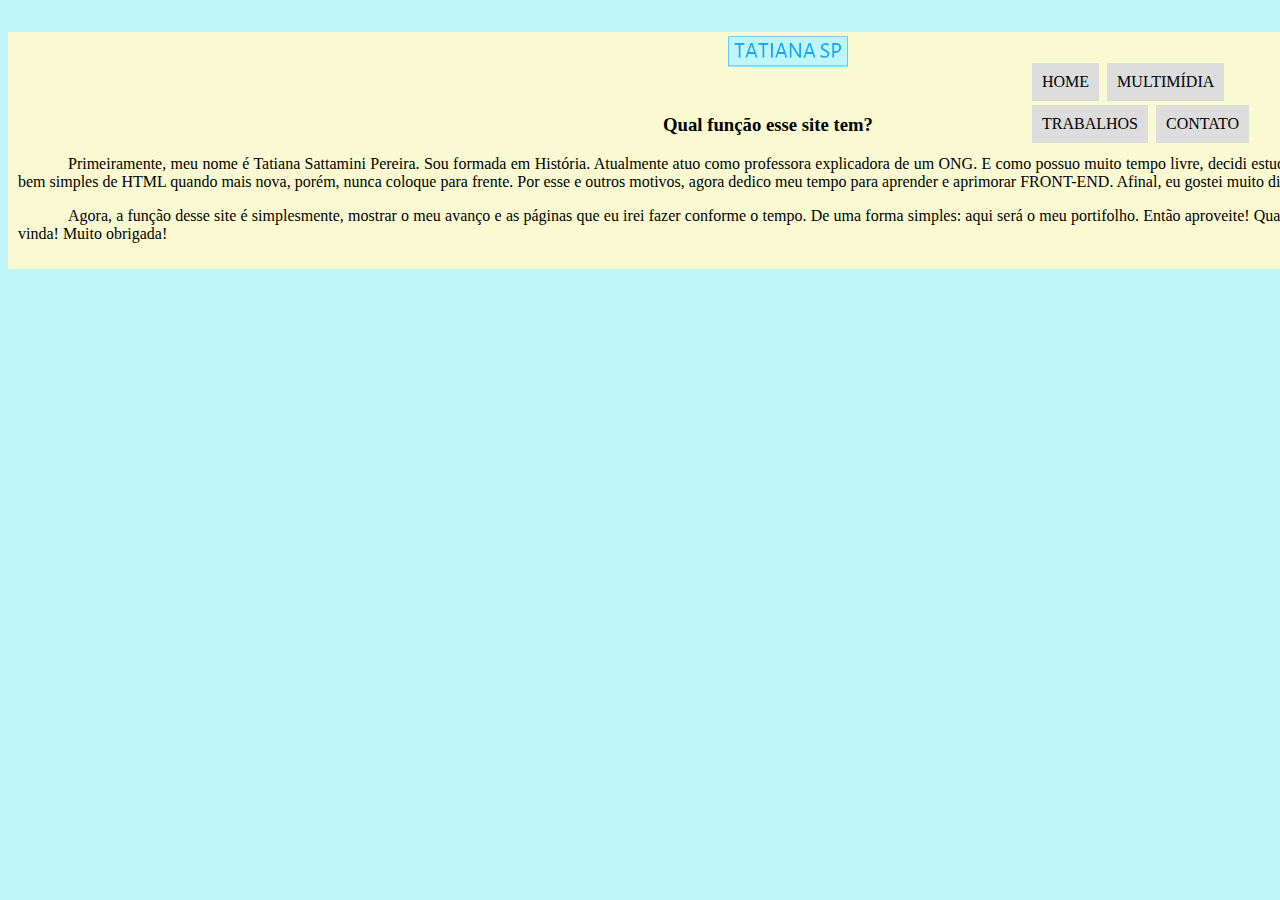
<file: index.html>
<!DOCTYPE html>
<html>
<head>
<meta charset="utf-8"/>
<link rel="stylesheet" type="text/css" href="style.css">
  <title>Tatiana Sp</title>
</head>
<header>
  <figure class="inicio">
          <img src="tatianasp.png" width="120px">
        </figure>
<nav id="menu">
        <h3>Principal Menu</h3>
  <ul type="dico">
    <li><a href="index.html"> Home </a></li> 
    <li><a href="multimidia.html"> Multimídia</a> </li>
    <li><a href="trabalhos.html"> Trabalhos </a> </li>
    <li><a href="contato.html"> Contato</a></li>

  </ul>    
</nav>
</header>

<body>

<div id="interface">
<header id="cabeçalho">

</header>

<br/>
<br/>
<br/>
<h3>Qual função esse site tem?</h3>
<p>Primeiramente, meu nome é Tatiana Sattamini Pereira. Sou formada em História. Atualmente atuo como professora explicadora de um ONG.
E como possuo muito tempo livre, decidi estudar FRONT-END. Eu já fiz um curso bem simples de HTML quando mais nova, porém, nunca coloque
para frente. Por esse e outros motivos, agora dedico meu tempo para aprender e aprimorar FRONT-END. Afinal, eu gostei muito disso!</p>
<p>Agora, a função desse site é simplesmente, mostrar o meu avanço e as páginas que eu irei fazer conforme o tempo. De uma forma simples:
aqui será o meu portifolho. Então aproveite! Qualquer dica e crítica construtiva é bem vinda! Muito obrigada!</p>
</div>
</body>
</html>
</file>
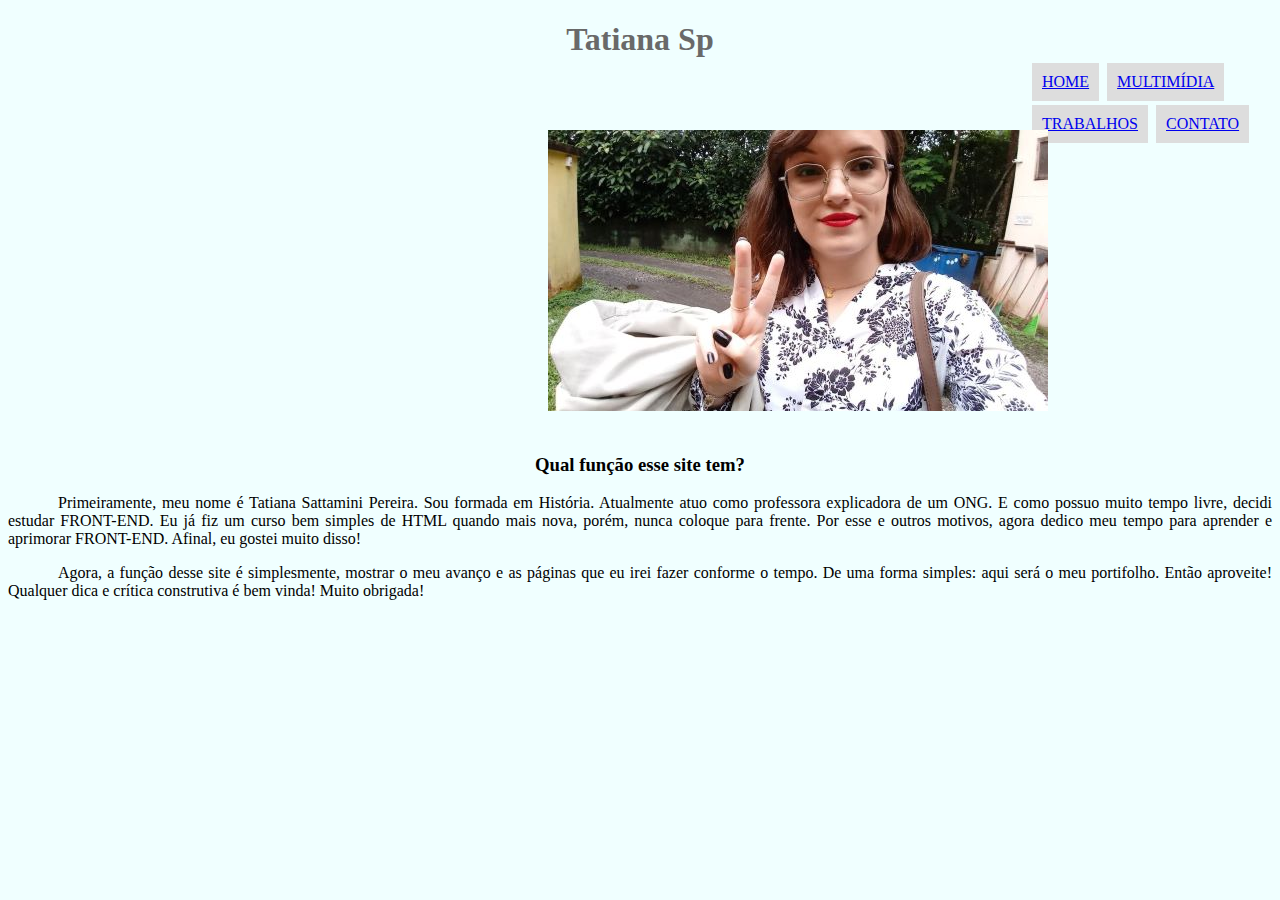
<file: Index.principal/index.html>
<!DOCTYPE html>
<html>
<head>
<meta charset="utf-8"/>
<link rel="stylesheet" type="text/css" href="style.css">
  <title>Tatiana Sp</title>
</head>
<header>
          <h1>Tatiana Sp</h1>
<nav id="menu">
        <h3>Principal Menu</h3>
  <ul type="dico">
    <li><a href="index.html"> Home </a></li> 
    <li><a href="multimidia.html"> Multimídia</a> </li>
    <li><a href="trabalhos.html"> Trabalhos </a> </li>
    <li><a href="contato.html"> Contato</a></li>

  </ul>    
</nav>
</header>

<body>

<div id="interface">
<header id="cabeçalho">
<figure class="foto-legenda">
      <img src="essasoueu-min2.jpg">
          <figcaption> <h2>Olá! Prazer em conhecer você!</h2>
            <h2>Seja Bem-Vindo!</h2>
          </figcaption>
</figure>
</header>
</div>
<br/>
<br/>
<br/>
<h3>Qual função esse site tem?</h3>
<p>Primeiramente, meu nome é Tatiana Sattamini Pereira. Sou formada em História. Atualmente atuo como professora explicadora de um ONG.
E como possuo muito tempo livre, decidi estudar FRONT-END. Eu já fiz um curso bem simples de HTML quando mais nova, porém, nunca coloque
para frente. Por esse e outros motivos, agora dedico meu tempo para aprender e aprimorar FRONT-END. Afinal, eu gostei muito disso!</p>
<p>Agora, a função desse site é simplesmente, mostrar o meu avanço e as páginas que eu irei fazer conforme o tempo. De uma forma simples:
aqui será o meu portifolho. Então aproveite! Qualquer dica e crítica construtiva é bem vinda! Muito obrigada!</p>
</body>
</html>
</file>
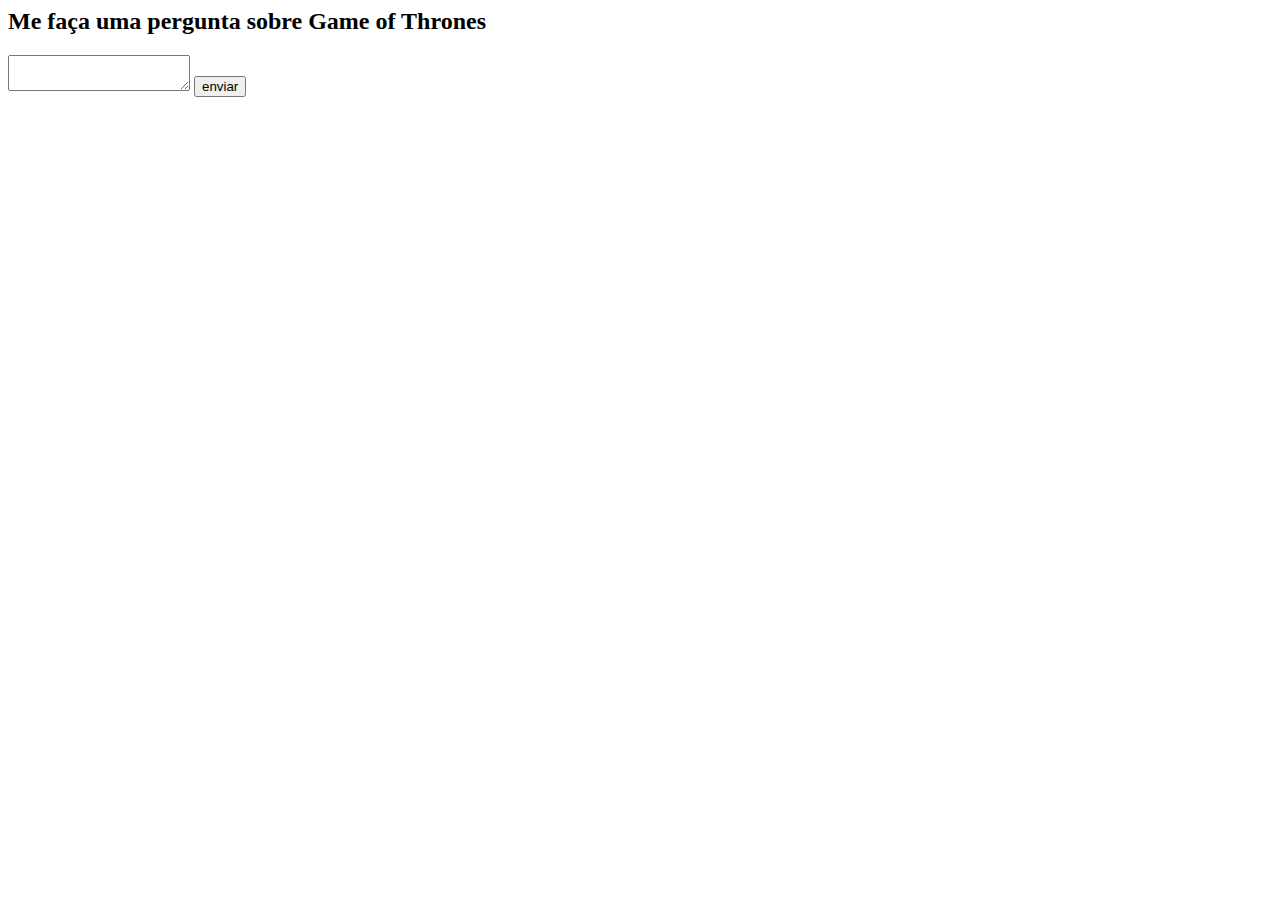
<file: got/askme.html>
<DOCTYPE HTML>
<HTML>
<head>
    <title> Game Of Thrones </title>
</head>
<body background="https://images-americanas.b2w.io/produtos/01/00/oferta/43957/9/43957987_1GG.jpg">
    <h2>Me faça uma pergunta sobre Game of Thrones</h2>
<form>
    <textarea></textarea>
    <input type="button" value="enviar">
</form>
</body>
</HTML>
</file>
<file: style.css>
body {
    background-color: #bff6f9;
}

div#interface {
    width: 1500px;
    background-color: lightgoldenrodyellow;
    margin: -35px auto 0px auto;
    padding: 10px 10px 10px 10px;
}

h1 {
    font-family: 'Times New Roman';
    text-align: center;
    color: dimgray;
    font-size: 200%;

}
h2 {
    font-family: 'Lucida Sans';
    
}

h3 {
    font-family: 'Lucida Sans Unicode';
    text-align: center;
    
}

p {
    font-family: 'Lucida Sans';
    text-align: justify;
    text-indent: 50px;
    
}

figure.inicio {
    position: relative;
    left: 680px; 
    top: 20px;

}


/* Formatação do Menu*/

nav#menu {
    display: block;
}

nav#menu ul {
    list-style: none;
    text-transform: uppercase;
    position: absolute;
    top: 45px;
    left: 990px;

}

nav#menu li{
    display: inline-block;
    background-color:#dddddd;
    padding: 10px;
    margin: 2px;
    transition: background-color 1s;
}

nav#menu li:hover {
    background: #606060
}

nav#menu a{
    color: #000000;
    text-decoration: none;
}

nav#menu a:hover{
    color:#ffffff;
    text-decoration: none;
}

nav#menu h3 {
    display: none;
}
</file>
<file: Index.principal/style.css>
body {
    background-color: azure
}
h1 {
    font-family: 'Times New Roman';
    text-align: center;
    color: dimgray;
    font-size: 200%;

}
h2 {
    font-family: 'Lucida Sans';
    
}

h3 {
    font-family: 'Lucida Sans Unicode';
    text-align: center;
    
}

p {
    font-family: 'Lucida Sans';
    text-align: justify;
    text-indent: 50px;
    
}
/* Formatação da foto com legenda ps: aprimorar mais, pq ta ruim*/
figure.foto-legenda {
    position:relative;
    border: 4px white;
    top: 50px;
    left: 500px;

}

figure.foto-legenda figcaption {
    opacity: 0;
    position: absolute;
    top: 0px;
    background-color: rgba(0, 0, 0, .4);
    color: white;
    width: 33.2%;
    height: 99.1%;
    padding: 10px;
    box-sizing: border-box;
    transition: opacity 1s;
}

figure.foto-legenda:hover figcaption {
    opacity: 1;
}

/* Formatação do Menu*/

nav#menu {
    display: block;
}

nav#menu ul {
    list-style: none;
    text-transform: uppercase;
    position: absolute;
    top: 45px;
    left: 990px;

}

nav#menu li{
    display: inline-block;
    background-color:#dddddd;
    padding: 10px;
    margin: 2px;
}

nav#menu h3 {
    display: none;
}
</file>
